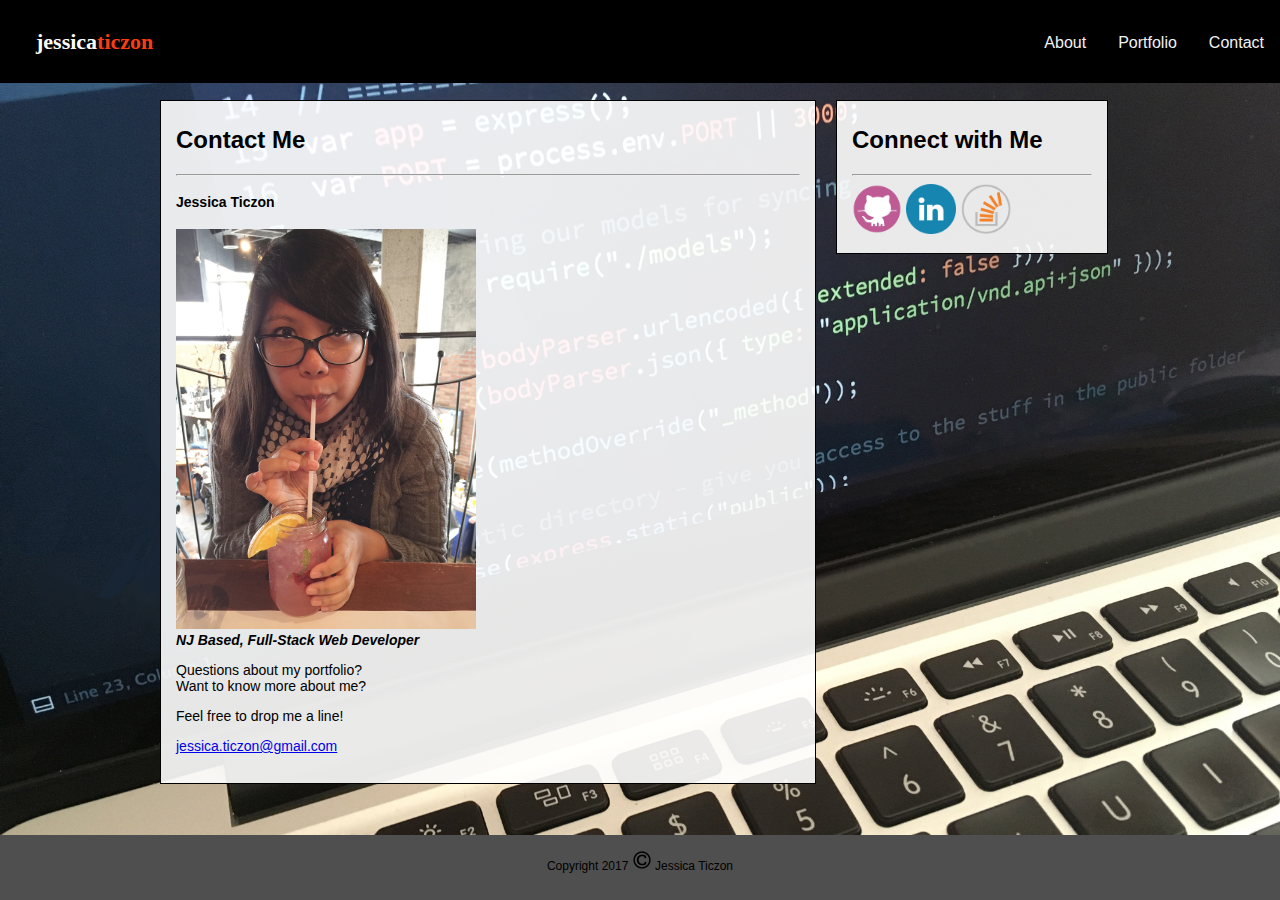
<file: contact.html>
<!DOCTYPE HTML>
<html lang="en">
<html>
	<head>
		<meta name="viewport" content="width=device-width, initial-scale=1.0">
		<title>Jessica Ticzon Portfolio</title>
		<link rel="stylesheet" href="assets/css/style.css">
	</head>

	<body>
	<!-- header -->
		<heading>
		<div class="header">
			<a href="index.html"><h1 id="headertitle">jessica<span>ticzon</span></h1></a>

		<div class="menu-links">
			<a href="index.html">About</a>  <a href="portfolio.html">Portfolio</a>  <a href="contact.html">Contact</a> 
		</div>
		</div>
		</heading>

	<!-- main menu table -->
		<div class="container">

    		<section id="contact">

      			<h2>Contact Me</h2>
      			<hr>

      			
      			<h4>Jessica Ticzon</h4>

      			<img src="assets/images/me.jpg" alt="Jessica Ticzon" title="I look more hipster than I actually am." height="400"><br>
      			<i><strong>NJ Based, Full-Stack Web Developer</strong></i></p>
      			

      			<p>Questions about my portfolio?<br>
      			Want to know more about me?</p>

      			<p>Feel free to drop me a line!</p>
      			<p><a href="mailto:jessica.ticzon@gmail.com?Subject=Hello%20" target-"_top">jessica.ticzon@gmail.com</a></p>


      			
    		</section>

    		<section id="contact-info">
      			<h2>Connect with Me</h2>
      			<hr>
      			<a href="https://www.github.com/jessitea" target="_blank"><img src="assets/images/ico_github.png" alt="github" width="50" class="contact-links"></a>
      			<a href="https://www.linkedin.com/in/jessica-ticzon-401847b" target="_blank"><img src="assets/images/ico_linkedin.png" alt="linkedin" width="50" class="contact-links"></a>
      			<a href="https://stackexchange.com/users/10554001/jessi-t" target="_blank"><img src="assets/images/ico_stackoverflow.png" alt="stackoverflow" width="50" class="contact-links"></a>
      			

    		</section>
  		</div>
		
		<footer>
			<span id="copyright">Copyright 2017 <img src="assets/images/ico_copyright.png" alt="copyright symbol"> Jessica Ticzon</span>
		</footer>
		

	</body>
</html>
</file>
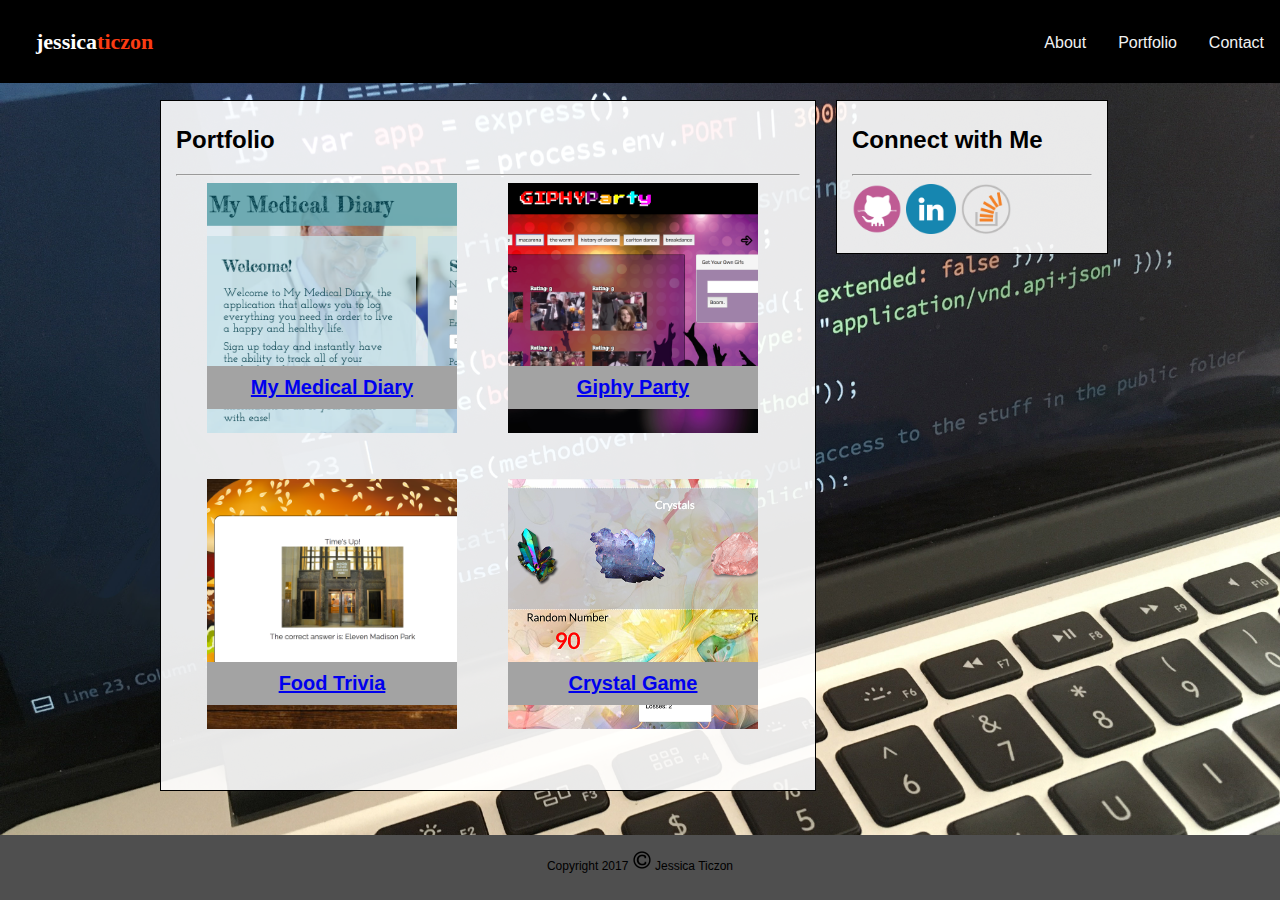
<file: portfolio.html>
<!DOCTYPE HTML>
<html lang="en">

	<html>

		<head>
			<meta name="viewport" content="width=device-width, initial-scale=1.0">
			<title>Jessica Ticzon Portfolio</title>
			<link rel="stylesheet" href="assets/css/style.css">
		</head>


		<body>

			<!-- header -->
			<heading>
				<div class="header">
					<a href="index.html"><h1 id="headertitle">jessica<span>ticzon</span></h1></a>
					<div class="menu-links">
						<a href="index.html">About</a>  <a href="portfolio.html">Portfolio</a>  <a href="contact.html">Contact</a>
					</div>
				</div>
			</heading>


			<!-- main portfolio -->
			<div class="container">
				<section id="portfolio">
					<h2>Portfolio</h2>
					<hr>
					
						<!-- Row 1 of Portfolio Images -->
						<div class="image">
							<img src="assets/images/mmd.png" alt="my medical diary" class="portimg"><br>
							<div class="portext"><a href="https://stormy-meadow-77491.herokuapp.com/users/" target="_blank">My Medical Diary</a></span></div>
						</div>

						<div class="image2">
							<img src="assets/images/giphy.png" alt="giphy party" class="portimg"><br>
							<div class="portext"><a href="https://jessitea.github.io/GiphyFun/" target="_blank">Giphy Party</a></span></div>
						</div>
					
						
						<!-- Row 2 of Portfolio Images -->
						<div class="image">
							<img src="assets/images/trivia.png" alt="trivia game" class="portimg"><br>
							<div class="portext"><a href="https://jessitea.github.io/TriviaGame/" target="_blank">Food Trivia</a></span></div>
						</div>
				
						<div class="image2">
							<img src="assets/images/crystal.jpg" alt="crystal game" class="portimg"><br>
							<div class="portext"><a href="https://jessitea.github.io/week-4-game-crystal/" target="_blank">Crystal Game</a></span></div>
						</div>

					
				</section>
			

				<!-- Contact Info Sidebar -->
				<section id="contact-info">
					<h2>Connect with Me</h2>
					<hr>

					<a href="https://www.github.com/jessitea" target="_blank"><img src="assets/images/ico_github.png" alt="github" width="50" class="contact-links"></a>
					<a href="https://www.linkedin.com/in/jessica-ticzon-401847b" target="_blank"><img src="assets/images/ico_linkedin.png" alt="linkedin" width="50" class="contact-links"></a>
					<a href="https://stackexchange.com/users/10554001/jessi-t" target="_blank"><img src="assets/images/ico_stackoverflow.png" alt="stackoverflow" width="50" class="contact-links"></a>
				</section>
			</div>

			<footer>
				<span id="copyright">Copyright 2017 <img src="assets/images/ico_copyright.png" alt="copyright symbol"> Jessica Ticzon</span>
			</footer>
		</body>
	</html>
</file>
<file: assets/css/style.css>
html {
    position: relative;
    min-height: 100%;
}



body {

  background-image: url("../images/background.jpg");
	/*background-image: url("https://s3.amazonaws.com/StartupStockPhotos/uploads/20160503/5.jpg");*/
	background-size: cover;
	background-attachment: fixed;
    font-family: 'Arial', 'Helvetica Neue', Helvetica, sans-serif;
    margin: 0 0 auto;
}


/* header banner */

#headertitle {

    font-size: 22px;
    color: #fff;
    font-family: american typewriter, serif;
    padding-left: 20px;
}

/* color of inc in header */
h1 span {

    color: #FA3C13;
}



.header {

    overflow: hidden;
    position: fixed; 
    top: 0; 
    width: 100%; 
    padding: 0;
    background-color: #000;
    z-index: 1;

}

.header a {

	float: left;
    display: block;
    color: #f2f2f2;
    text-align: center;
    padding: 14px 16px;
    text-decoration: none;

}

a:hover {

	color: gold;

}

a:active {

	color: #fff;
	text-shadow: -1px 1px 8px #ffc, 1px -1px 8px #fff;

}

.main {

    margin-top: 80px; /* Add a top margin to avoid content overlay */
    color: white;

}

.menu-links  {

    display: inline-block;
    float: right;
    padding-top: 20px;
    
}


/* Bio content */

h2 {
  font-size: 24px;
  font-family: Helvetica, Arial, sans-serif;

  }

.container {

  width: 960px;
  margin: 0 auto;
  padding-top: 100px;
  margin-bottom: 100px;
  overflow: hidden;

}

#main-bio,
#contact-info,
#bio-image, #portfolio, #contact {
  float: left;
}


#bio-image {
  width: 200px;
  height: 200px;
  margin-right: 20px;
  
  
}

#main-bio, #portfolio, #contact {

  width: 65%;
  border: 1px solid;
  background-color: rgba(255,255,255,0.9);
  padding: 5px 15px 15px 15px;
  font-size: 14px;
  
}


/* contact side bar */

.contact-links {

    margin: 0 auto;
}

#contact-info {
  
  width: 25%;
  border: 1px solid;
  background-color: rgba(255,255,255,0.9);
  padding: 5px 15px 15px 15px;
  margin-left: 20px;

}

/* footer */
footer {

    position: fixed;
    background-color: rgba(79, 79, 79, 1);
    bottom: 0;
    height: 50px;
    width: 100%;
    text-align: center;
    padding-top: 15px;
    font-size: 12px;
    z-index: 1;
   
}

/* Portfolio page */

.table td {

    width: 50%%;
    height: 80px;
    text-align: center;
    padding: 20px;

}


/* centers table */
.table {

    width: 100%;
    margin: 0 auto;
    border-collapse: collapse;
    
}

.portext {

    background-color: rgba(163, 163, 163, 1);
    width: 230px;
    padding: 10px;
    margin-right: 0;
    font-family: Georgia, Arial, sans-serif;
    font-size: 20px;
    font-weight: bold;
    color: #fff;
    position: relative;
    left: 11px;
    bottom: 70px;
    text-align: center;
    

}

.portimg {

    width: 250px;
    padding-left: 11px;
    
}

.image {

  float: left;
  padding-left: 20px
}

.image2 {

  float: left;
  padding-left: 40px;
}

/* RESPONSIVE */

@media screen and (max-width: 640px) {

  .header {

    position: static;
    float: none;
    width: 100%;
  }

  footer {

    position: static;
    float: none;
    width: 100%;
  }

  .container {

    width: 80%;
    padding-top: 50px;
    margin-bottom: 50px;
  }

  #main-bio, #portfolio, #contact {

    width: 100%;
    margin-left: 45px;

  }

  #contact-info {

    width: 100%;
    margin-top: 20px;
    margin-left: 45px;
  }

  .menu-links {

    padding: 0;
    width: 100%;
    float: none;
  }

  .menu-links a {

    display: inline-block;
    text-align: center;
    float: none;
    width: 27%;

  }

  .header a {

    float: none;
    text-align: center;
  }

  #bio-image {

    width: 100%;
    height: auto;

  }

  /* Porfolio Media Query */

  .image, .image2 {

    width: 100%;
    padding: 0px;
    margin: 0 auto;
  }

  .portimg {

    width: 100%;
    height: auto;
    padding: 0px;
  }

  .portext {

    width: 96.2%;
    left: 0px;
  }
}

/* 768px media query */

@media screen and (max-width: 768px) {

  .header {

    width: 100%;
  }

  footer {

    width: 100%;
  }

  .container {

    width: 100%;
    padding-top: 100px;
    margin-bottom: 100px;
  }

  #main-bio, #portfolio, #contact {

    width: 80%;
    margin-left: 45px;

  }

  #contact-info {

    width: 80%;
    margin-top: 20px;
    margin-left: 45px;
  }
/*
  .menu-links {

    padding: 0;
    width: 100%;
    float: none;
  }

  .menu-links a {

    display: inline-block;
    text-align: center;
    float: none;
    width: 27%;

  }

  .header a {

    float: none;
    text-align: center;*/
  }
/*
  #bio-image {

    width: 100%;
    height: auto;*/

  }

  /* Porfolio Media Query */

  /*.image, .image2 {

    width: 100%;
    padding: 0px;
    margin: 0 auto;
  }

  .portimg {

    width: 100%;
    height: auto;
    padding: 0px;
  }

  .portext {

    width: 96.2%;
    left: 0px;
  }*/
}

/* Media Query 980px */

@media screen and (max-width: 980px) {

  .header {

    width: 100%;
  }

  footer {

    width: 100%;
  }

  .container {

    width: 100%;
    padding-top: 100px;
    margin-bottom: 100px;
  }

  #main-bio, #portfolio, #contact {

    width: 60%;
    margin-left: 45px;

  }

  #contact-info {

    width: 40%;
    margin-top: 20px;
    margin-left: 45px;
  }
/*
  .menu-links {

    padding: 0;
    width: 100%;
    float: none;
  }

  .menu-links a {

    display: inline-block;
    text-align: center;
    float: none;
    width: 27%;

  }

  .header a {

    float: none;
    text-align: center;
  }

  #bio-image {

    width: 100%;
    height: auto;

  }

  /* Porfolio Media Query */

  /*.image, .image2 {

    width: 100%;
    padding: 0px;
    margin: 0 auto;
  }

  .portimg {

    width: 100%;
    height: auto;
    padding: 0px;
  }

  .portext {

    width: 96.2%;
    left: 0px;
  }
  */
}

/* Media Query 551px (Trying to get it to work on iPhone 6 Plus) */

@media screen and (max-width: 551px) {

  .header {

    position: static;
    float: none;
    width: 100%;
  }

  footer {

    position: static;
    float: none;
    width: 100%;
  }

  .container {

    width: 90%;
    padding-top: 50px;
    margin-bottom: 50px;
  }

  #main-bio, #portfolio, #contact {

    width: 90%;
    margin-left: 5px;

  }

  #contact-info {

    width: 90%;
    margin-top: 20px;
    margin-left: 5px;
  }

  .menu-links {

    padding: 0;
    width: 100%;
    float: none;
  }

  .menu-links a {

    display: inline-block;
    text-align: center;
    float: none;
    width: 25%;

  }

  .header a {

    float: none;
    text-align: center;
  }

  #bio-image {

    width: 100%;
    height: auto;

  }
  /* Porfolio Media Query */

  .image, .image2 {

    width: 95%;
    padding: 0px;
    margin: 0;
  }

  .portimg {

    width: 95%;
    height: auto;
    padding: 0px;
  }

  .portext {

    width: 89.1%;
    left: 0px;
  }

  #portfolio {

    padding-right: 0px;
    margin-right: 0px;
  }
}

/* Media Query 320px (I know this isn't part of the assignment but I wanted to see my page on my iPhone */

@media screen and (max-width: 320px) {

  .header {

    position: static;
    float: none;
    width: 100%;
  }

  footer {

    position: static;
    float: none;
    width: 100%;
  }

  .container {

    width: 90%;
    padding-top: 50px;
    margin-bottom: 50px;
  }

  #main-bio, #portfolio, #contact {

    width: 90%;
    margin: 0px 5px 0px 5px;

  }

  #contact-info {

    width: 85.5%;
    margin-top: 20px;
    margin-left: 5px;

  }

  .menu-links {

    padding: 0;
    width: 100%;
    float: none;
  }

  .menu-links a {

    display: inline-block;
    text-align: center;
    float: none;
    width: 20%;

  }

  .header a {

    float: none;
    text-align: center;
  }

  #bio-image {

    width: 100%;
    height: auto;

  }

  /* Porfolio Media Query */

  .image, .image2 {

    width: 95%;
    padding: 0px;
    margin: 0;
  }

  .portimg {

    width: 95%;
    height: auto;
    padding: 0px;
  }

  .portext {

    width: 88%;
    left: 0px;
  }

  #portfolio {

    padding-right: 0px;
    margin-right: 0px;
  }

}
</file>
